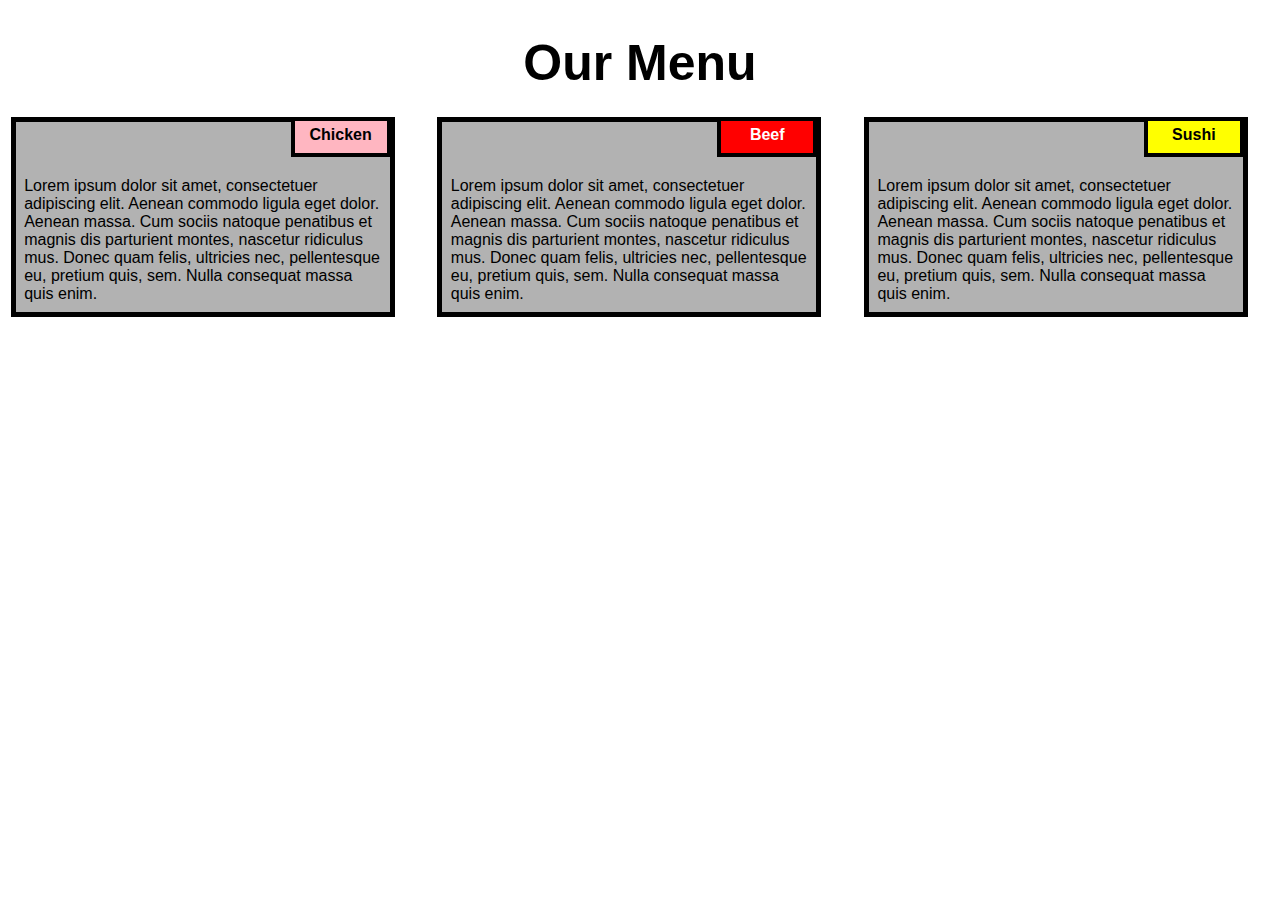
<file: Module2-Solution/index.html>
<!DOCTYPE html>
<html>
<head>

<title>Responsive Layout</title>
<meta name="viewport" content="width=device-width, initial-scale=1">
<style>
  * {
  box-sizing: border-box;
}

body{
  margin: 0;
  padding: 0;
  font-family: "Comic Sans MS", cursive, sans-serif;
}

.row{
  margin-top: 5%;
  margin-bottom: 5%;
}

h1 {
  margin-bottom: 15px;
  text-align: center;

  font-size: 50px;
}


.box{
  width: 100%;
  overflow: none;
}

.content-name{
  overflow: none;
  text-align: center;
  border: 4px solid black;
  width: 100px;
  height: 40px;
  padding: 5px;
  float: right;
  margin-right: 36px;
  margin-top: 0px;
  font-weight: bold;
  position: relative;
}

.content{
  border: 5px solid black;
  width: 90%;
  height: auto;
  margin: 2.5%;
  color: black
  font-size: 25px;
  padding: 2%;
  padding-top: 55px;
  background-color: rgba(0,0,0,0.3);
}

.name1{
  background-color: #FFB6C1;
}

.name2{
  color: white;
  background-color: #FF0000;
}
.name3{
  background-color: #FFFF00;
}

@media (min-width: 992px) {
  .col-lg-4 {
    float: left;
    width: 33.33%;
  }
}

@media (min-width: 768px) and (max-width: 991px) {
  .col-md-6,.col-md-12 {
    float: left;
  }
  .col-md-6 {
    width: 50%;
  }
  .col-md-12 {
    margin-left: -10px;
    width: 100%;
  }
  .name3{
    margin-right: 65px;
    width: 100px;
  }
}

@media (min-width: 0px) and (max-width: 767px) {
  .col-sm-12 {
    float: left;
    width: 100%;
  }
  .content-name{
    margin-right: 30px;
  }
}
</style>

</head>
<body>
<h1>Our Menu</h1>



  <div class="col-lg-4 col-md-6 col-sm-12">
  	<div class="box">
  		<p class="content-name name1">Chicken</p>
  		<p class="content">Lorem ipsum dolor sit amet, consectetuer adipiscing elit. Aenean commodo ligula eget dolor. Aenean massa. Cum sociis natoque penatibus et magnis dis parturient montes, nascetur ridiculus mus. Donec quam felis, ultricies nec, pellentesque eu, pretium quis, sem. Nulla consequat massa quis enim.</p>
  	</div>
  </div>

  <div class="col-lg-4 col-md-6 col-sm-12">
  	<div class="box">
   		<p class="content-name name2">Beef</p>
   		<p class="content">Lorem ipsum dolor sit amet, consectetuer adipiscing elit. Aenean commodo ligula eget dolor. Aenean massa. Cum sociis natoque penatibus et magnis dis parturient montes, nascetur ridiculus mus. Donec quam felis, ultricies nec, pellentesque eu, pretium quis, sem. Nulla consequat massa quis enim.</p>
  	</div>
  </div>

  <div class="col-lg-4 col-md-12 col-sm-12">
  	<div class="box">
  		<p class="content-name name3">Sushi</p>
  		<p class="content">Lorem ipsum dolor sit amet, consectetuer adipiscing elit. Aenean commodo ligula eget dolor. Aenean massa. Cum sociis natoque penatibus et magnis dis parturient montes, nascetur ridiculus mus. Donec quam felis, ultricies nec, pellentesque eu, pretium quis, sem. Nulla consequat massa quis enim.</p>
  	</div>	
  </div>

</body>
</html>
</file>
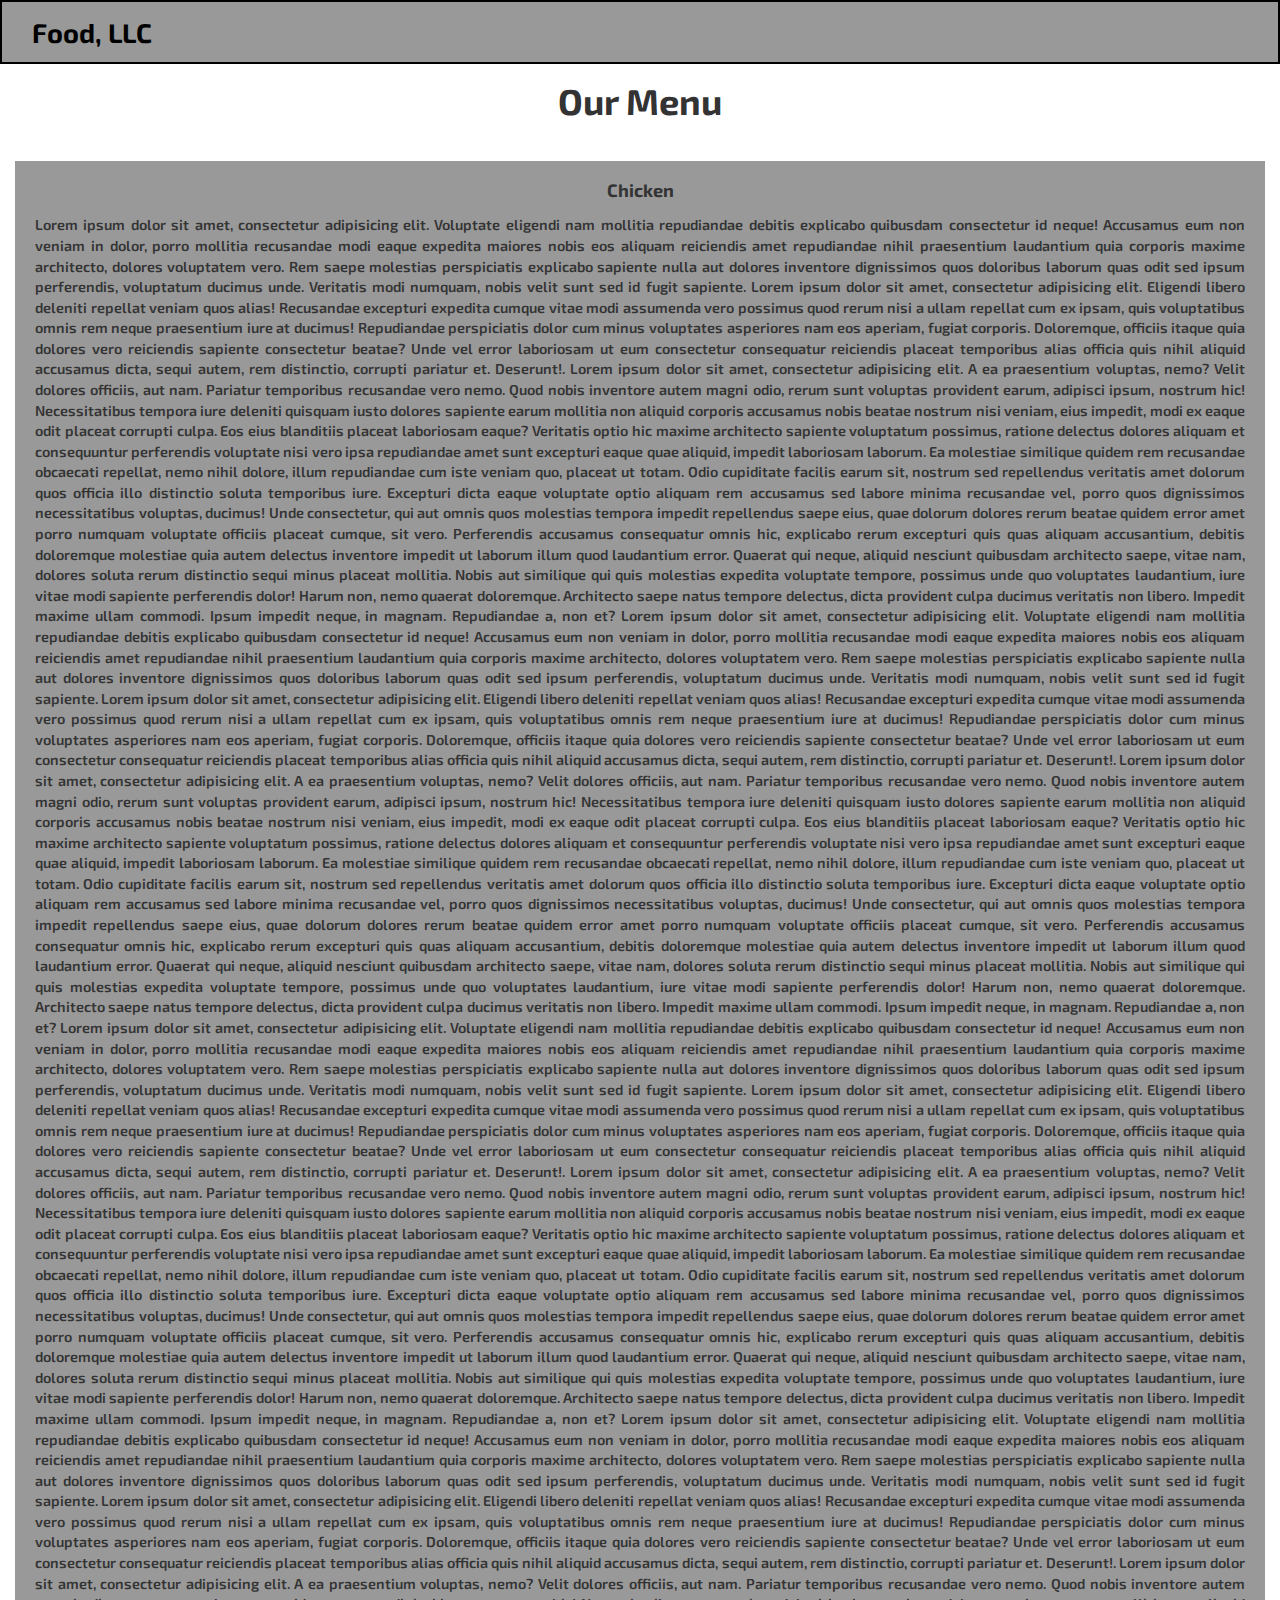
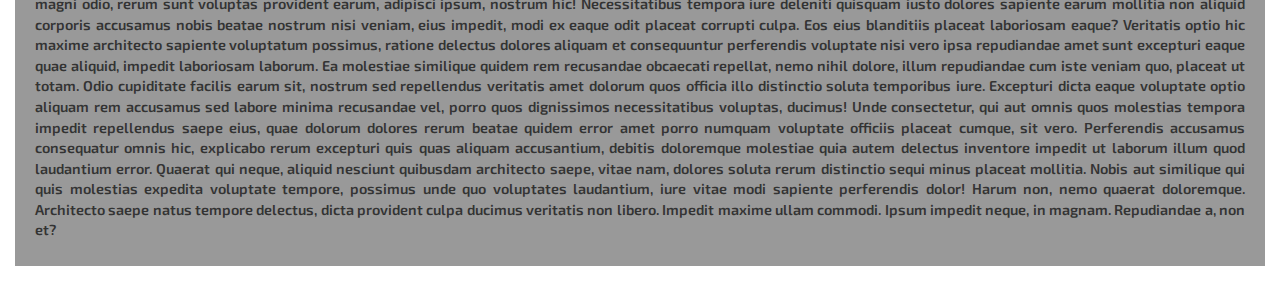
<file: Module3-Solutions/index.html>
<!doctype html>
<html lang="en">
<head>
  <meta charset="utf-8">
  <meta http-equiv="X-UA-Compatible" content="IE=edge">
  <meta name="viewport" content="width=device-width, initial-scale=1">
  <title>Food, LLC - Boostrap</title>
  <link href="https://fonts.googleapis.com/css?family=Exo+2:400,500,600,700" rel="stylesheet">
  <link rel="stylesheet" href="css/bootstrap.min.css">
  <link rel="stylesheet" href="css/styles.css">
</head>
<body>
  <header>
    <nav id="header-nav" class="navbar navbar-default">
     <div class="container-fluid">
       <div class="navbar-header">
        <button type="button" class="navbar-toggle collapsed" data-toggle="collapse" data-target="#menu-collapsable-nav" aria-expanded="false">
          <span class="sr-only">Toggle navigation</span>
          <span class="icon-bar"></span>
          <span class="icon-bar"></span>
          <span class="icon-bar"></span>
        </button>
        <a href="#" class="text-left navbar-brand"><h1>Food, LLC</h1></a>
      </div><!-- /.nav-header -->
      <div id="menu-collapsable-nav" class="collapse navbar-collapse">
        <ul id="nav-list" class="nav navbar-nav navbar-right visible-xs text-center">      
          <li>            
            <a href="#">Chicken</a>
          </li>
          <li>            
           <a href="#">Beef</a>
         </li>
         <li>            
          <a href="#">Sushi</a>    
        </li>
      </ul>
    </div>
  </div><!-- /.container-->
</nav>
<section class="container-fluid menu">
  <div class="row">
   <h1 class="text-center main-title">Our Menu</h1> 
   <div class="menu-content">
     <div class="col-md-12 col-sm-12 col-xs-12 menu-item">     
       <h4 class="menu-title text-center">Chicken</h4>
       <p class="text-justify">
         Lorem ipsum dolor sit amet, consectetur adipisicing elit. Voluptate eligendi nam mollitia repudiandae debitis explicabo quibusdam consectetur id neque! Accusamus eum non veniam in dolor, porro mollitia recusandae modi eaque expedita maiores nobis eos aliquam reiciendis amet repudiandae nihil praesentium laudantium quia corporis maxime architecto, dolores voluptatem vero. Rem saepe molestias perspiciatis explicabo sapiente nulla aut dolores inventore dignissimos quos doloribus laborum quas odit sed ipsum perferendis, voluptatum ducimus unde. Veritatis modi numquam, nobis velit sunt sed id fugit sapiente. Lorem ipsum dolor sit amet, consectetur adipisicing elit. Eligendi libero deleniti repellat veniam quos alias! Recusandae excepturi expedita cumque vitae modi assumenda vero possimus quod rerum nisi a ullam repellat cum ex ipsam, quis voluptatibus omnis rem neque praesentium iure at ducimus! Repudiandae perspiciatis dolor cum minus voluptates asperiores nam eos aperiam, fugiat corporis. Doloremque, officiis itaque quia dolores vero reiciendis sapiente consectetur beatae? Unde vel error laboriosam ut eum consectetur consequatur reiciendis placeat temporibus alias officia quis nihil aliquid accusamus dicta, sequi autem, rem distinctio, corrupti pariatur et. Deserunt!. Lorem ipsum dolor sit amet, consectetur adipisicing elit. A ea praesentium voluptas, nemo? Velit dolores officiis, aut nam. Pariatur temporibus recusandae vero nemo. Quod nobis inventore autem magni odio, rerum sunt voluptas provident earum, adipisci ipsum, nostrum hic! Necessitatibus tempora iure deleniti quisquam iusto dolores sapiente earum mollitia non aliquid corporis accusamus nobis beatae nostrum nisi veniam, eius impedit, modi ex eaque odit placeat corrupti culpa. Eos eius blanditiis placeat laboriosam eaque? Veritatis optio hic maxime architecto sapiente voluptatum possimus, ratione delectus dolores aliquam et consequuntur perferendis voluptate nisi vero ipsa repudiandae amet sunt excepturi eaque quae aliquid, impedit laboriosam laborum. Ea molestiae similique quidem rem recusandae obcaecati repellat, nemo nihil dolore, illum repudiandae cum iste veniam quo, placeat ut totam. Odio cupiditate facilis earum sit, nostrum sed repellendus veritatis amet dolorum quos officia illo distinctio soluta temporibus iure. Excepturi dicta eaque voluptate optio aliquam rem accusamus sed labore minima recusandae vel, porro quos dignissimos necessitatibus voluptas, ducimus! Unde consectetur, qui aut omnis quos molestias tempora impedit repellendus saepe eius, quae dolorum dolores rerum beatae quidem error amet porro numquam voluptate officiis placeat cumque, sit vero. Perferendis accusamus consequatur omnis hic, explicabo rerum excepturi quis quas aliquam accusantium, debitis doloremque molestiae quia autem delectus inventore impedit ut laborum illum quod laudantium error. Quaerat qui neque, aliquid nesciunt quibusdam architecto saepe, vitae nam, dolores soluta rerum distinctio sequi minus placeat mollitia. Nobis aut similique qui quis molestias expedita voluptate tempore, possimus unde quo voluptates laudantium, iure vitae modi sapiente perferendis dolor! Harum non, nemo quaerat doloremque. Architecto saepe natus tempore delectus, dicta provident culpa ducimus veritatis non libero. Impedit maxime ullam commodi. Ipsum impedit neque, in magnam. Repudiandae a, non et? Lorem ipsum dolor sit amet, consectetur adipisicing elit. Voluptate eligendi nam mollitia repudiandae debitis explicabo quibusdam consectetur id neque! Accusamus eum non veniam in dolor, porro mollitia recusandae modi eaque expedita maiores nobis eos aliquam reiciendis amet repudiandae nihil praesentium laudantium quia corporis maxime architecto, dolores voluptatem vero. Rem saepe molestias perspiciatis explicabo sapiente nulla aut dolores inventore dignissimos quos doloribus laborum quas odit sed ipsum perferendis, voluptatum ducimus unde. Veritatis modi numquam, nobis velit sunt sed id fugit sapiente. Lorem ipsum dolor sit amet, consectetur adipisicing elit. Eligendi libero deleniti repellat veniam quos alias! Recusandae excepturi expedita cumque vitae modi assumenda vero possimus quod rerum nisi a ullam repellat cum ex ipsam, quis voluptatibus omnis rem neque praesentium iure at ducimus! Repudiandae perspiciatis dolor cum minus voluptates asperiores nam eos aperiam, fugiat corporis. Doloremque, officiis itaque quia dolores vero reiciendis sapiente consectetur beatae? Unde vel error laboriosam ut eum consectetur consequatur reiciendis placeat temporibus alias officia quis nihil aliquid accusamus dicta, sequi autem, rem distinctio, corrupti pariatur et. Deserunt!. Lorem ipsum dolor sit amet, consectetur adipisicing elit. A ea praesentium voluptas, nemo? Velit dolores officiis, aut nam. Pariatur temporibus recusandae vero nemo. Quod nobis inventore autem magni odio, rerum sunt voluptas provident earum, adipisci ipsum, nostrum hic! Necessitatibus tempora iure deleniti quisquam iusto dolores sapiente earum mollitia non aliquid corporis accusamus nobis beatae nostrum nisi veniam, eius impedit, modi ex eaque odit placeat corrupti culpa. Eos eius blanditiis placeat laboriosam eaque? Veritatis optio hic maxime architecto sapiente voluptatum possimus, ratione delectus dolores aliquam et consequuntur perferendis voluptate nisi vero ipsa repudiandae amet sunt excepturi eaque quae aliquid, impedit laboriosam laborum. Ea molestiae similique quidem rem recusandae obcaecati repellat, nemo nihil dolore, illum repudiandae cum iste veniam quo, placeat ut totam. Odio cupiditate facilis earum sit, nostrum sed repellendus veritatis amet dolorum quos officia illo distinctio soluta temporibus iure. Excepturi dicta eaque voluptate optio aliquam rem accusamus sed labore minima recusandae vel, porro quos dignissimos necessitatibus voluptas, ducimus! Unde consectetur, qui aut omnis quos molestias tempora impedit repellendus saepe eius, quae dolorum dolores rerum beatae quidem error amet porro numquam voluptate officiis placeat cumque, sit vero. Perferendis accusamus consequatur omnis hic, explicabo rerum excepturi quis quas aliquam accusantium, debitis doloremque molestiae quia autem delectus inventore impedit ut laborum illum quod laudantium error. Quaerat qui neque, aliquid nesciunt quibusdam architecto saepe, vitae nam, dolores soluta rerum distinctio sequi minus placeat mollitia. Nobis aut similique qui quis molestias expedita voluptate tempore, possimus unde quo voluptates laudantium, iure vitae modi sapiente perferendis dolor! Harum non, nemo quaerat doloremque. Architecto saepe natus tempore delectus, dicta provident culpa ducimus veritatis non libero. Impedit maxime ullam commodi. Ipsum impedit neque, in magnam. Repudiandae a, non et? Lorem ipsum dolor sit amet, consectetur adipisicing elit. Voluptate eligendi nam mollitia repudiandae debitis explicabo quibusdam consectetur id neque! Accusamus eum non veniam in dolor, porro mollitia recusandae modi eaque expedita maiores nobis eos aliquam reiciendis amet repudiandae nihil praesentium laudantium quia corporis maxime architecto, dolores voluptatem vero. Rem saepe molestias perspiciatis explicabo sapiente nulla aut dolores inventore dignissimos quos doloribus laborum quas odit sed ipsum perferendis, voluptatum ducimus unde. Veritatis modi numquam, nobis velit sunt sed id fugit sapiente. Lorem ipsum dolor sit amet, consectetur adipisicing elit. Eligendi libero deleniti repellat veniam quos alias! Recusandae excepturi expedita cumque vitae modi assumenda vero possimus quod rerum nisi a ullam repellat cum ex ipsam, quis voluptatibus omnis rem neque praesentium iure at ducimus! Repudiandae perspiciatis dolor cum minus voluptates asperiores nam eos aperiam, fugiat corporis. Doloremque, officiis itaque quia dolores vero reiciendis sapiente consectetur beatae? Unde vel error laboriosam ut eum consectetur consequatur reiciendis placeat temporibus alias officia quis nihil aliquid accusamus dicta, sequi autem, rem distinctio, corrupti pariatur et. Deserunt!. Lorem ipsum dolor sit amet, consectetur adipisicing elit. A ea praesentium voluptas, nemo? Velit dolores officiis, aut nam. Pariatur temporibus recusandae vero nemo. Quod nobis inventore autem magni odio, rerum sunt voluptas provident earum, adipisci ipsum, nostrum hic! Necessitatibus tempora iure deleniti quisquam iusto dolores sapiente earum mollitia non aliquid corporis accusamus nobis beatae nostrum nisi veniam, eius impedit, modi ex eaque odit placeat corrupti culpa. Eos eius blanditiis placeat laboriosam eaque? Veritatis optio hic maxime architecto sapiente voluptatum possimus, ratione delectus dolores aliquam et consequuntur perferendis voluptate nisi vero ipsa repudiandae amet sunt excepturi eaque quae aliquid, impedit laboriosam laborum. Ea molestiae similique quidem rem recusandae obcaecati repellat, nemo nihil dolore, illum repudiandae cum iste veniam quo, placeat ut totam. Odio cupiditate facilis earum sit, nostrum sed repellendus veritatis amet dolorum quos officia illo distinctio soluta temporibus iure. Excepturi dicta eaque voluptate optio aliquam rem accusamus sed labore minima recusandae vel, porro quos dignissimos necessitatibus voluptas, ducimus! Unde consectetur, qui aut omnis quos molestias tempora impedit repellendus saepe eius, quae dolorum dolores rerum beatae quidem error amet porro numquam voluptate officiis placeat cumque, sit vero. Perferendis accusamus consequatur omnis hic, explicabo rerum excepturi quis quas aliquam accusantium, debitis doloremque molestiae quia autem delectus inventore impedit ut laborum illum quod laudantium error. Quaerat qui neque, aliquid nesciunt quibusdam architecto saepe, vitae nam, dolores soluta rerum distinctio sequi minus placeat mollitia. Nobis aut similique qui quis molestias expedita voluptate tempore, possimus unde quo voluptates laudantium, iure vitae modi sapiente perferendis dolor! Harum non, nemo quaerat doloremque. Architecto saepe natus tempore delectus, dicta provident culpa ducimus veritatis non libero. Impedit maxime ullam commodi. Ipsum impedit neque, in magnam. Repudiandae a, non et? Lorem ipsum dolor sit amet, consectetur adipisicing elit. Voluptate eligendi nam mollitia repudiandae debitis explicabo quibusdam consectetur id neque! Accusamus eum non veniam in dolor, porro mollitia recusandae modi eaque expedita maiores nobis eos aliquam reiciendis amet repudiandae nihil praesentium laudantium quia corporis maxime architecto, dolores voluptatem vero. Rem saepe molestias perspiciatis explicabo sapiente nulla aut dolores inventore dignissimos quos doloribus laborum quas odit sed ipsum perferendis, voluptatum ducimus unde. Veritatis modi numquam, nobis velit sunt sed id fugit sapiente. Lorem ipsum dolor sit amet, consectetur adipisicing elit. Eligendi libero deleniti repellat veniam quos alias! Recusandae excepturi expedita cumque vitae modi assumenda vero possimus quod rerum nisi a ullam repellat cum ex ipsam, quis voluptatibus omnis rem neque praesentium iure at ducimus! Repudiandae perspiciatis dolor cum minus voluptates asperiores nam eos aperiam, fugiat corporis. Doloremque, officiis itaque quia dolores vero reiciendis sapiente consectetur beatae? Unde vel error laboriosam ut eum consectetur consequatur reiciendis placeat temporibus alias officia quis nihil aliquid accusamus dicta, sequi autem, rem distinctio, corrupti pariatur et. Deserunt!. Lorem ipsum dolor sit amet, consectetur adipisicing elit. A ea praesentium voluptas, nemo? Velit dolores officiis, aut nam. Pariatur temporibus recusandae vero nemo. Quod nobis inventore autem magni odio, rerum sunt voluptas provident earum, adipisci ipsum, nostrum hic! Necessitatibus tempora iure deleniti quisquam iusto dolores sapiente earum mollitia non aliquid corporis accusamus nobis beatae nostrum nisi veniam, eius impedit, modi ex eaque odit placeat corrupti culpa. Eos eius blanditiis placeat laboriosam eaque? Veritatis optio hic maxime architecto sapiente voluptatum possimus, ratione delectus dolores aliquam et consequuntur perferendis voluptate nisi vero ipsa repudiandae amet sunt excepturi eaque quae aliquid, impedit laboriosam laborum. Ea molestiae similique quidem rem recusandae obcaecati repellat, nemo nihil dolore, illum repudiandae cum iste veniam quo, placeat ut totam. Odio cupiditate facilis earum sit, nostrum sed repellendus veritatis amet dolorum quos officia illo distinctio soluta temporibus iure. Excepturi dicta eaque voluptate optio aliquam rem accusamus sed labore minima recusandae vel, porro quos dignissimos necessitatibus voluptas, ducimus! Unde consectetur, qui aut omnis quos molestias tempora impedit repellendus saepe eius, quae dolorum dolores rerum beatae quidem error amet porro numquam voluptate officiis placeat cumque, sit vero. Perferendis accusamus consequatur omnis hic, explicabo rerum excepturi quis quas aliquam accusantium, debitis doloremque molestiae quia autem delectus inventore impedit ut laborum illum quod laudantium error. Quaerat qui neque, aliquid nesciunt quibusdam architecto saepe, vitae nam, dolores soluta rerum distinctio sequi minus placeat mollitia. Nobis aut similique qui quis molestias expedita voluptate tempore, possimus unde quo voluptates laudantium, iure vitae modi sapiente perferendis dolor! Harum non, nemo quaerat doloremque. Architecto saepe natus tempore delectus, dicta provident culpa ducimus veritatis non libero. Impedit maxime ullam commodi. Ipsum impedit neque, in magnam. Repudiandae a, non et?
       </p>
     </div>
   </div>
 </div>
</section>
</header>
<!-- jQuery (Bootstrap JS plugins depend on it) -->
<script src="js/jquery-3.6.4.min.js"></script>
<script src="js/bootstrap.min.js"></script>
<script src="js/script.js"></script>
</body>
</html>
</file>
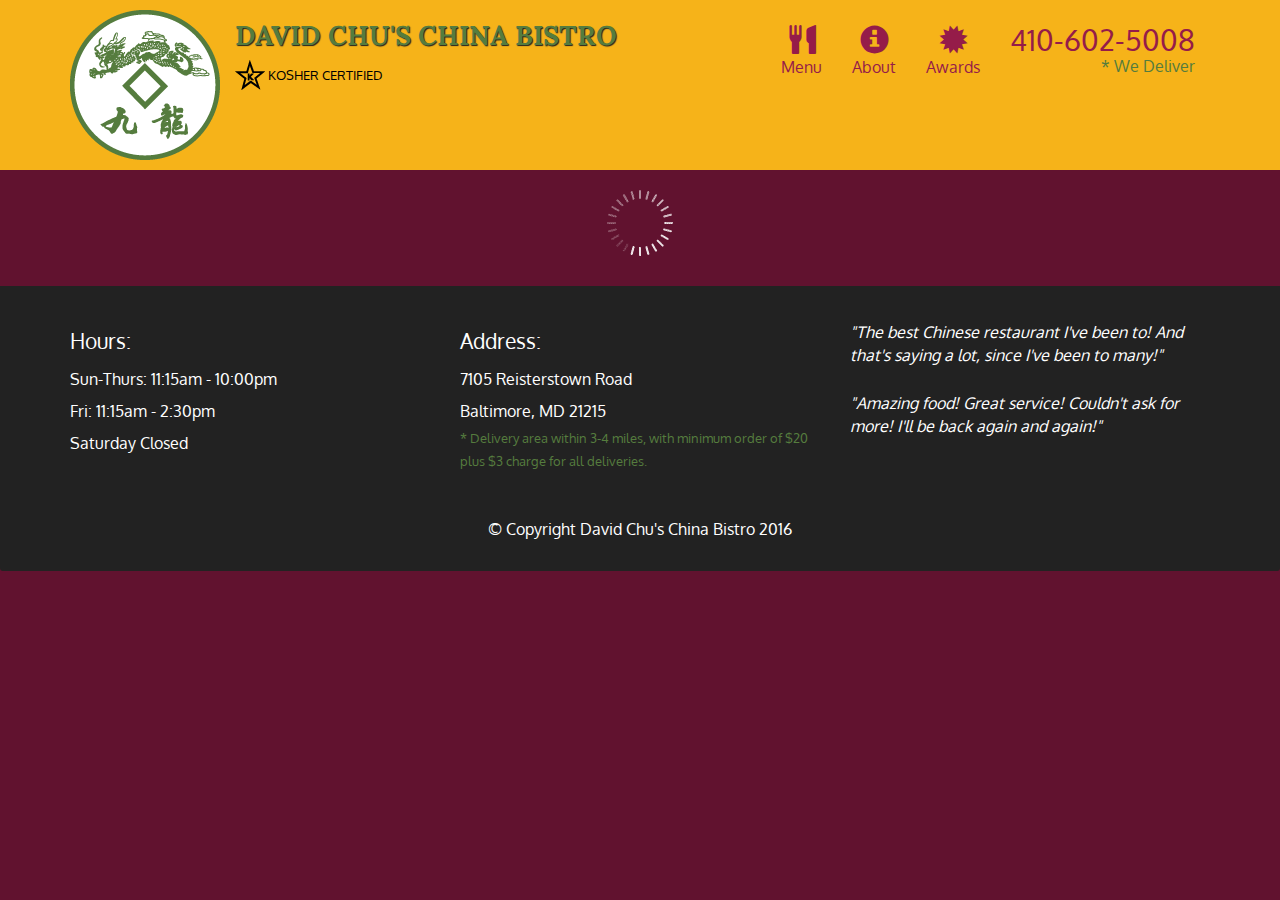
<file: Module5-Solution/index.html>
<!doctype html>
<html lang="en">
  <head>
    <meta charset="utf-8">
    <meta http-equiv="X-UA-Compatible" content="IE=edge">
    <meta name="viewport" content="width=device-width, initial-scale=1">
    <title>David Chu's China Bistro</title>
    <link rel="stylesheet" href="css/bootstrap.min.css">
    <link rel="stylesheet" href="css/styles.css">
    <link href='https://fonts.googleapis.com/css?family=Oxygen:400,300,700' rel='stylesheet' type='text/css'>
    <link href='https://fonts.googleapis.com/css?family=Lora' rel='stylesheet' type='text/css'>
  </head>
<body>
  <header>
    <nav id="header-nav" class="navbar navbar-default">
      <div class="container">
        <div class="navbar-header">
          <a href="index.html" class="pull-left visible-md visible-lg">
            <div id="logo-img" alt="Logo image"></div>
          </a>

          <div class="navbar-brand">
            <a href="index.html"><h1>David Chu's China Bistro</h1></a>
            <p>
              <img src="images/star-k-logo.png" alt="Kosher certification">
              <span>Kosher Certified</span>
            </p>
          </div>

          <button id="navbarToggle" type="button" class="navbar-toggle collapsed" data-toggle="collapse" data-target="#collapsable-nav" aria-expanded="false">
            <span class="sr-only">Toggle navigation</span>
            <span class="icon-bar"></span>
            <span class="icon-bar"></span>
            <span class="icon-bar"></span>
          </button>
        </div>
        
        <div id="collapsable-nav" class="collapse navbar-collapse">
           <ul id="nav-list" class="nav navbar-nav navbar-right">
            <li id="navHomeButton" class="visible-xs active">
              <a href="index.html">
                <span class="glyphicon glyphicon-home"></span> Home</a>
            </li>
            <li id="navMenuButton">
              <a href="#" onclick="$dc.loadMenuCategories();">
                <span class="glyphicon glyphicon-cutlery"></span><br class="hidden-xs"> Menu</a>
            </li>
            <li>
              <a href="#">
                <span class="glyphicon glyphicon-info-sign"></span><br class="hidden-xs"> About</a>
            </li>
            <li>
              <a href="#">
                <span class="glyphicon glyphicon-certificate"></span><br class="hidden-xs"> Awards</a>
            </li>
            <li id="phone" class="hidden-xs">
              <a href="tel:410-602-5008">
                <span>410-602-5008</span></a><div>* We Deliver</div>
            </li>
          </ul><!-- #nav-list -->
        </div><!-- .collapse .navbar-collapse -->
      </div><!-- .container -->
    </nav><!-- #header-nav -->
  </header>

  <div id="call-btn" class="visible-xs">
    <a class="btn" href="tel:410-602-5008">
    <span class="glyphicon glyphicon-earphone"></span>
    410-602-5008
    </a>
  </div>
  <div id="xs-deliver" class="text-center visible-xs">* We Deliver</div>

  <div id="main-content" class="container"></div>

  <footer class="panel-footer">
    <div class="container">
      <div class="row">
        <section id="hours" class="col-sm-4">
          <span>Hours:</span><br>
          Sun-Thurs: 11:15am - 10:00pm<br>
          Fri: 11:15am - 2:30pm<br>
          Saturday Closed
          <hr class="visible-xs">
        </section>
        <section id="address" class="col-sm-4">
          <span>Address:</span><br>
          7105 Reisterstown Road<br>
          Baltimore, MD 21215
          <p>* Delivery area within 3-4 miles, with minimum order of $20 plus $3 charge for all deliveries.</p>
          <hr class="visible-xs">
        </section>
        <section id="testimonials" class="col-sm-4">
          <p>"The best Chinese restaurant I've been to! And that's saying a lot, since I've been to many!"</p>
          <p>"Amazing food! Great service! Couldn't ask for more! I'll be back again and again!"</p>
        </section>
      </div>
      <div class="text-center">&copy; Copyright David Chu's China Bistro 2016</div>
    </div>
  </footer>

  <!-- jQuery (Bootstrap JS plugins depend on it) -->
  <script src="js/jquery-2.1.4.min.js"></script>
  <script src="js/bootstrap.min.js"></script>
  <script src="js/ajax-utils.js"></script>
  <script src="js/script.js"></script>
</body>
</html>
</file>
<file: Module3-Solutions/css/styles.css>
body{
	font-size: 16px;	
  font-family: 'Exo 2', sans-serif;
}
.navbar-header button.navbar-toggle, .navbar-header .icon-bar{
  border: 2px solid #000 !important;
}
#header-nav{
  background-color:#999999;  
  border:2px solid #000; 
  border-radius: 0;
}
.navbar-brand{
  margin-top: 10px;
  padding-top:10px;
}
.navbar-nav{
  margin:0 -15px !important;
}
.navbar-brand h1{
  color: #000;
  font-size: 1.5em;
  font-weight: bold;
  margin-top: 0;
  margin-bottom: 0;
  line-height: .75;
  margin-left: 15px;
}
.navbar-brand a:hover, .navbar-brand a:focus{
  text-decoration: none;  
}
#nav-list{
  border:1px solid;
}
#nav-list:nth-child(3){
  border-bottom:0;
}
#nav-list li{
  background:#fff;
  border-bottom:2px solid;
}
#nav-list li:nth-child(3){
  border-bottom:0;
}
#nav-list li a{
  color:#000;
  font-weight: 600;
  line-height: 8px
}
.menu{
  margin:15px; 
}
.main-title{
  font-weight: bold;
  margin-top: -3px;
}
.menu-content{ 
  margin-top:40px;
}
.menu-title{
  font-weight: bold;
}
.menu-item{
  margin-bottom: 20px;
  background:#999999;  
  padding: 10px;
}
.menu-item h4 {
  font-weight: bold;
}
.menu-item p{
  font-weight:600;
  font-size: .9em;
  padding: 5px 10px;
}
@media (max-width:767px){
  .navbar-brand:focus, .navbar-brand{
    margin-left:10px;
  }
  .menu{
    width: 80%;
    margin-right:auto;
    margin-left:auto;
    margin-bottom: 15px;
  }
  .menu-item p{
    font-weight: 600;
    font-size: 1em;
    padding:5px 15px;
  }
}
</file>
<file: Module5-Solution/css/styles.css>
body {
  font-size: 16px;
  color: #fff;
  background-color: #61122f;
  font-family: 'Oxygen', sans-serif;
}

/** HEADER **/
#header-nav {
  background-color: #f6b319;
  border-radius: 0;
  border: 0;
}

#logo-img {
  background: url('../images/restaurant-logo_large.png') no-repeat;
  width: 150px;
  height: 150px;
  margin: 10px 15px 10px 0;
}

.navbar-brand {
  padding-top: 25px;
}
.navbar-brand h1 { /* Restaurant name */
  font-family: 'Lora', serif;
  color: #557c3e;
  font-size: 1.5em;
  text-transform: uppercase;
  font-weight: bold;
  text-shadow: 1px 1px 1px #222;
  margin-top: 0;
  margin-bottom: 0;
  line-height: .75;
}
.navbar-brand a:hover, .navbar-brand a:focus {
  text-decoration: none;
}
.navbar-brand p { /* Kosher cert */
  color: #000;
  text-transform: uppercase;
  font-size: .7em;
  margin-top: 15px;
}
.navbar-brand p span { /* Star-K */
  vertical-align: middle;
}

#nav-list {
  margin-top: 10px;
}
#nav-list a {
  color: #951C49;
  text-align: center;
}
#nav-list a:hover {
  background: #E7E7E7;
}
#nav-list a span {
  font-size: 1.8em;
}

#phone {
  margin-top: 5px;
}
#phone a { /* Phone number */
  text-align: right;
  padding-bottom: 0;
}
#phone div { /* We Deliver */
  color: #557c3e;
  text-align: right;
  padding-right: 15px;
}

.navbar-header button.navbar-toggle, .navbar-header .icon-bar {
  border: 1px solid #61122f;
}
.navbar-header button.navbar-toggle {
  clear: both;
  margin-top: -30px;
}
/* END HEADER */

/* FOOTER */
.panel-footer {
  margin-top: 30px;
  padding-top: 35px;
  padding-bottom: 30px;
  background-color: #222;
  border-top: 0;
}
.panel-footer div.row {
  margin-bottom: 35px;
}
#hours, #address {
  line-height: 2;
}
#hours > span, #address > span {
  font-size: 1.3em;
}
#address p {
  color: #557c3e;
  font-size: .8em;
  line-height: 1.8;
}
#testimonials {
  font-style: italic;
}
#testimonials p:nth-child(2) {
  margin-top: 25px;
}
/* END FOOTER */



/* HOME PAGE */
.container .jumbotron {
  box-shadow: 0 0 50px #3F0C1F;
  border: 2px solid #3F0C1F;
}

#menu-tile, #specials-tile, #map-tile {
  height: 250px;
  width: 100%;
  margin-bottom: 15px;
  position: relative;
  border: 2px solid #3F0C1F;
  overflow: hidden;
}
#menu-tile:hover, #specials-tile:hover, #map-tile:hover {
  box-shadow: 0 1px 5px 1px #cccccc;
}
#menu-tile {
  background: url('../images/menu-tile.jpg') no-repeat;
  background-position: center;
}
#specials-tile {
  background: url('../images/specials-tile.jpg') no-repeat;
  background-position: center;
}
#menu-tile span, #specials-tile span, #map-tile span {
  position: absolute;
  bottom: 0;
  right: 0;
  width: 100%;
  text-align: center;
  font-size: 1.6em;
  text-transform: uppercase;
  background-color: #000;
  color: #fff;
  opacity: .8;
}
/* END HOME PAGE */

/* MENU CATEGORIES PAGE */
.category-tile { 
  position: relative;
  border: 2px solid #3F0C1F;
  overflow: hidden;
  width: 200px;
  height: 200px;
  margin: 0 auto 15px;
}
.category-tile span {
  position: absolute;
  bottom: 0;
  right: 0;
  width: 100%;
  text-align: center;
  font-size: 1.2em;
  text-transform: uppercase;
  background-color: #000;
  color: #fff;
  opacity: .8;
}
.category-tile:hover {
  box-shadow: 0 1px 5px 1px #cccccc;
}

#menu-categories-title + div {
  margin-bottom: 50px;
}
/* END MENU CATEGORIES PAGE */

/* SINGLE CATEGORY PAGE */
.menu-item-tile {
  margin-bottom: 25px;
}
.menu-item-tile hr {
  width: 80%;
}
.menu-item-tile .menu-item-price {
  font-size: 1.1em;
  text-align: right;
  margin-top: -15px;
  margin-right: -15px;
}
.menu-item-tile .menu-item-price span {
  font-size: .6em;
}
.menu-item-photo {
  position: relative;
  border: 2px solid #3F0C1F; 
  overflow: hidden;
  padding: 0;
  margin-right: -15px;
  margin-left: auto;
  margin-bottom: 20px;
  max-width: 250px;
}
.menu-item-photo div {
  position: absolute;
  bottom: 0;
  right: 0;
  width: 80px;
  background-color: #557c3e;
  text-align: center;
}
.menu-item-description {
  padding-right: 30px;
}
h3.menu-item-title {
  margin: 0 0 10px;
}
.menu-item-details {
  font-size: .9em;
  font-style: italic;
}
/* END SINGLE CATEGORY PAGE */


/********** Large devices only **********/
@media (min-width: 1200px) {
  .container .jumbotron {
    background: url('../images/jumbotron_1200.jpg') no-repeat;
    height: 675px;
  }
}

/********** Medium devices only **********/
@media (min-width: 992px) and (max-width: 1199px) {
  /* Header */
  #logo-img {
    background: url('../images/restaurant-logo_medium.png') no-repeat;
    width: 100px;
    height: 100px;
    margin: 5px 5px 5px 0;
  }
  /* End Header */

  /* Home Page */
  .container .jumbotron {
    background: url('../images/jumbotron_992.jpg') no-repeat;
    height: 558px;
  }
  /* End Home Page */
}

/********** Small devices only **********/
@media (min-width: 768px) and (max-width: 991px) {
  /* Home Page */
  .container .jumbotron {
    background: url('../images/jumbotron_768.jpg') no-repeat;
    height: 432px;
  }
  /* End Home Page */
}

/********** Extra small devices only **********/
@media (max-width: 767px) {
  /* Header */
  .navbar-brand {
    padding-top: 10px;
    height: 80px;
  }
  .navbar-brand h1 { /* Restaurant name */
    padding-top: 10px;
    font-size: 5vw; /* 1vw = 1% of viewport width */
  }
  .navbar-brand p { /* Kosher cert */
    font-size: .6em;
    margin-top: 12px;
  }
  .navbar-brand p img { /* Star-K */
    height: 20px;
  }

  #collapsable-nav a { /* Collapsed nav menu text */
    font-size: 1.2em;
  }
  #collapsable-nav a span { /* Collapsed nav menu glyph */
    font-size: 1em;
    margin-right: 5px;
  }

  #call-btn > a {
    font-size: 1.5em;
    display: block;
    margin: 0 20px;
    padding: 10px;
    border: 2px solid #fff;
    background-color: #f6b319;
    color: #951c49;
  }
  #xs-deliver {
    margin-top: 5px;
    font-size: .7em;
    letter-spacing: .1em;
    text-transform: uppercase;
  }
  /* End Header */

  /* Footer */
  .panel-footer section {
    margin-bottom: 30px;
    text-align: center;
  }
  .panel-footer section:nth-child(3) {
    margin-bottom: 0; /* margin already exists on the whole row */
  }
  .panel-footer section hr {
    width: 50%;
  }
  /* End Footer */

  /* Home Page */
  .container .jumbotron {
    margin-top: 30px;
    padding: 0;
  }
  #menu-tile, #specials-tile {
    width: 360px;
    margin: 0 auto 15px;
  }

  .menu-item-photo {
    margin-right: auto;
  }
  .menu-item-tile .menu-item-price {
    text-align: center;
  }
  .menu-item-description {
    text-align: center;;
  }
}


/********** Super extra small devices Only :-) (e.g., iPhone 4) **********/
@media (max-width: 479px) {
  /* Header */
  .navbar-brand h1 { /* Restaurant name */
    padding-top: 5px;
    font-size: 6vw;
  }
  /* End Header */
  
  /* Home page */
  #menu-tile, #specials-tile {
    width: 280px;
    margin: 0 auto 15px;
  }

  .col-xxs-12 {
    position: relative;
    min-height: 1px;
    padding-right: 15px;
    padding-left: 15px;
    float: left;
    width: 100%;
  }
}
</file>
